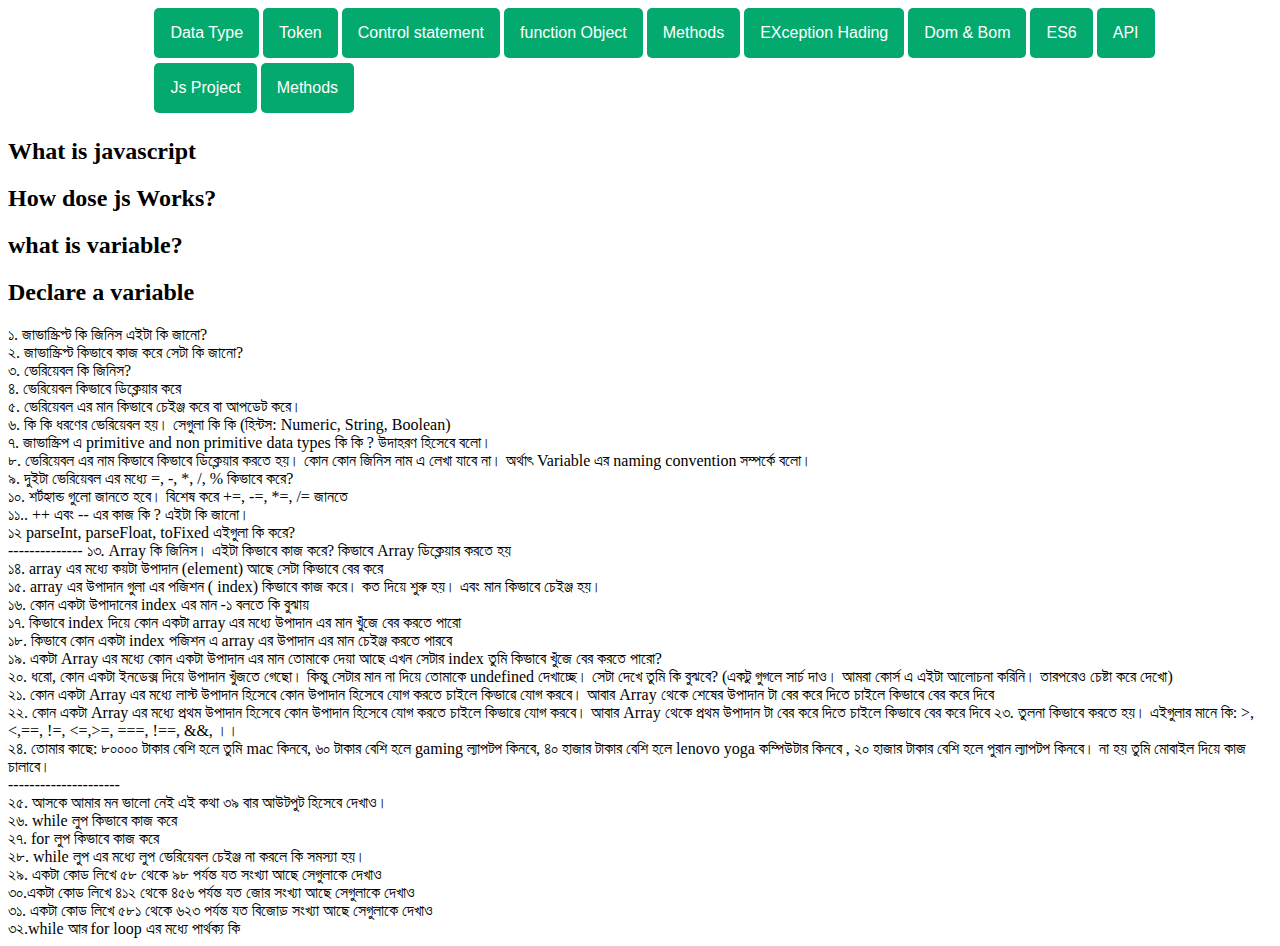
<file: index.html>
<!DOCTYPE html>
<html lang="en">

<head>
    <meta charset="UTF-8">
    <meta http-equiv="X-UA-Compatible" content="IE=edge">
    <meta name="viewport" content="width=device-width, initial-scale=1.0">
    <title>Javascript Learning</title>

    <style>
        menu {
            width: 80%;
            margin: auto;
        }

        .dropbtn {
            background-color: #04AA6D;
            color: white;
            padding: 16px;
            font-size: 16px;
            border: none;
            border-radius: 5px;
        }

        .dropdown {
            position: relative;
            display: inline-block;
            margin-bottom: 5px;
        }

        .dropdown-content {
            display: none;
            position: absolute;
            background-color: #f1f1f1;
            min-width: 160px;
            box-shadow: 0px 8px 16px 0px rgba(0, 0, 0, 0.2);
            z-index: 1;
        }

        .dropdown-content a {
            color: black;
            padding: 12px 16px;
            text-decoration: none;
            display: block;
        }

        .dropdown-content a:hover {
            background-color: #ddd;
        }

        .dropdown:hover .dropdown-content {
            display: block;
        }

        .dropdown:hover .dropbtn {
            background-color: #3e8e41;
        }
    </style>
</head>

<!-- <body onload="alert('Why are you coming to learn javascript?')"> -->

<body>
    <header>
        <menu>

            <div class="dropdown">
                <button class="dropbtn">Data Type</button>
                <div class="dropdown-content">
                    <a href="./dataytpe/dataytpe.html">Primitve Data type</a>
                    <a href="./dataytpe/dataytpe.html">Non-Primitve Data type</a>

                </div>
            </div>
            <div class="dropdown">
                <button class="dropbtn">Token</button>
                <div class="dropdown-content">
                    <a href="#">Link 1</a>
                    <a href="#">Link 2</a>
                    <a href="#">Link 3</a>
                </div>
            </div>

            <div class="dropdown">
                <button class="dropbtn">Control statement</button>
                <div class="dropdown-content">
                    <a href="#">Link 1</a>
                    <a href="#">Link 2</a>
                    <a href="#">Link 3</a>
                </div>
            </div>

            <div class="dropdown">
                <button class="dropbtn">function Object</button>
                <div class="dropdown-content">
                    <a href="#">Link 1</a>
                    <a href="#">Link 2</a>
                    <a href="#">Link 3</a>
                </div>
            </div>
            <div class="dropdown">
                <button class="dropbtn">Methods </button>
                <div class="dropdown-content">
                    <a href="#">Link 1</a>
                    <a href="#">Link 2</a>
                    <a href="#">Link 3</a>
                </div>
            </div>
            <div class="dropdown">
                <button class="dropbtn">EXception Hading </button>
                <div class="dropdown-content">
                    <a href="#">Link 1</a>
                    <a href="#">Link 2</a>
                    <a href="#">Link 3</a>
                </div>
            </div>
            <div class="dropdown">
                <button class="dropbtn"> Dom & Bom</button>
                <div class="dropdown-content">
                    <a href="#">Link 1</a>
                    <a href="#">Link 2</a>
                    <a href="#">Link 3</a>
                </div>
            </div>
            <div class="dropdown">
                <button class="dropbtn">ES6 </button>
                <div class="dropdown-content">
                    <a href="#">Link 1</a>
                    <a href="#">Link 2</a>
                    <a href="#">Link 3</a>
                </div>
            </div>
            <div class="dropdown">
                <button class="dropbtn">API </button>
                <div class="dropdown-content">
                    <a href="#">Link 1</a>
                    <a href="#">Link 2</a>
                    <a href="#">Link 3</a>
                </div>
            </div>
            <div class="dropdown">
                <button class="dropbtn">Js Project </button>
                <div class="dropdown-content">
                    <a href="#">Link 1</a>
                    <a href="#">Link 2</a>
                    <a href="#">Link 3</a>
                </div>
            </div>
            <div class="dropdown">
                <button class="dropbtn">Methods </button>
                <div class="dropdown-content">
                    <a href="#">Link 1</a>
                    <a href="#">Link 2</a>
                    <a href="#">Link 3</a>
                </div>
            </div>

        </menu>
    </header>


    <section>
        <div>
            <h2>What is javascript</h2>
        </div>
        <div>
            <h2> How dose js Works?</h2>
        </div>
        <div>
            <h2> what is variable?</h2>
        </div>
        <div>
            <h2> Declare a variable</h2>
        </div>
    </section>
    <section>
        <div>
            ১. জাভাস্ক্রিপ্ট কি জিনিস এইটা কি জানো?<br>

            ২. জাভাস্ক্রিপ্ট কিভাবে কাজ করে সেটা কি জানো?<br>

            ৩. ভেরিয়েবল কি জিনিস?<br>

            ৪. ভেরিয়েবল কিভাবে ডিক্লেয়ার করে <br>

            ৫. ভেরিয়েবল এর মান কিভাবে চেইঞ্জ করে বা আপডেট করে। <br>

            ৬. কি কি ধরণের ভেরিয়েবল হয়। সেগুলা কি কি (হিন্টস: Numeric, String, Boolean)<br>

            ৭. জাভাস্ক্রিপ এ primitive and non primitive data types কি কি ? উদাহরণ হিসেবে বলো। <br>

            ৮. ভেরিয়েবল এর নাম কিভাবে কিভাবে ডিক্লেয়ার করতে হয়। কোন কোন জিনিস নাম এ লেখা যাবে না। অর্থাৎ Variable এর
            naming convention সম্পর্কে বলো।<br>

            ৯. দুইটা ভেরিয়েবল এর মধ্যে =, -, *, /, % কিভাবে করে?<br>

            ১০. শর্টহ্যান্ড গুলো জানতে হবে। বিশেষ করে +=, -=, *=, /= জানতে <br>

            ১১.. ++ এবং -- এর কাজ কি ? এইটা কি জানো।<br>

            ১২ parseInt, parseFloat, toFixed এইগুলা কি করে?<br>

            --------------

            ১৩. Array কি জিনিস। এইটা কিভাবে কাজ করে? কিভাবে Array ডিক্লেয়ার করতে হয়<br>

            ১৪. array এর মধ্যে কয়টা উপাদান (element) আছে সেটা কিভাবে বের করে<br>

            ১৫. array এর উপাদান গুলা এর পজিশন ( index) কিভাবে কাজ করে। কত দিয়ে শুরু হয়। এবং মান কিভাবে চেইঞ্জ হয়।<br>

            ১৬. কোন একটা উপাদানের index এর মান -১ বলতে কি বুঝায়<br>

            ১৭. কিভাবে index দিয়ে কোন একটা array এর মধ্যে উপাদান এর মান খুঁজে বের করতে পারো<br>

            ১৮. কিভাবে কোন একটা index পজিশন এ array এর উপাদান এর মান চেইঞ্জ করতে পারবে<br>

            ১৯. একটা Array এর মধ্যে কোন একটা উপাদান এর মান তোমাকে দেয়া আছে এখন সেটার index তুমি কিভাবে খুঁজে বের করতে
            পারো?<br>

            ২০. ধরো, কোন একটা ইনডেক্স দিয়ে উপাদান খুঁজতে গেছো। কিন্তু সেটার মান না দিয়ে তোমাকে undefined দেখাচ্ছে। সেটা
            দেখে তুমি কি বুঝবে? (একটু গুগলে সার্চ দাও। আমরা কোর্স এ এইটা আলোচনা করিনি। তারপরেও চেষ্টা করে দেখো)<br>

            ২১. কোন একটা Array এর মধ্যে লাস্ট উপাদান হিসেবে কোন উপাদান হিসেবে যোগ করতে চাইলে কিভাৱে যোগ করবে। আবার Array
            থেকে শেষের উপাদান টা বের করে দিতে চাইলে কিভাবে বের করে দিবে<br>

            ২২. কোন একটা Array এর মধ্যে প্রথম উপাদান হিসেবে কোন উপাদান হিসেবে যোগ করতে চাইলে কিভাৱে যোগ করবে। আবার Array
            থেকে প্রথম উপাদান টা বের করে দিতে চাইলে কিভাবে বের করে দিবে

            ২৩. তুলনা কিভাবে করতে হয়। এইগুলার মানে কি: >, <,==, !=, <=,>=, ===, !==, &&, ।।<br>

                ২৪. তোমার কাছে: ৮০০০০ টাকার বেশি হলে তুমি mac কিনবে, ৬০ টাকার বেশি হলে gaming ল্যাপটপ কিনবে, ৪০ হাজার
                টাকার বেশি হলে lenovo yoga কম্পিউটার কিনবে , ২০ হাজার টাকার বেশি হলে পুরান ল্যাপটপ কিনবে। না হয় তুমি
                মোবাইল দিয়ে কাজ চালাবে।<br>



                ---------------------<br>

                ২৫. আসকে আমার মন ভালো নেই এই কথা ৩৯ বার আউটপুট হিসেবে দেখাও।<br>

                ২৬. while লুপ কিভাবে কাজ করে<br>

                ২৭. for লুপ কিভাবে কাজ করে<br>

                ২৮. while লুপ এর মধ্যে লুপ ভেরিয়েবল চেইঞ্জ না করলে কি সমস্যা হয়।<br>

                ২৯. একটা কোড লিখে ৫৮ থেকে ৯৮ পর্যন্ত যত সংখ্যা আছে সেগুলাকে দেখাও<br>

                ৩০.একটা কোড লিখে ৪১২ থেকে ৪৫৬ পর্যন্ত যত জোর সংখ্যা আছে সেগুলাকে দেখাও<br>

                ৩১. একটা কোড লিখে ৫৮১ থেকে ৬২৩ পর্যন্ত যত বিজোড় সংখ্যা আছে সেগুলাকে দেখাও<br>

                ৩২.while আর for loop এর মধ্যে পার্থক্য কি<br>


        </div>
    </section>

    

</body>

</html>
</file>
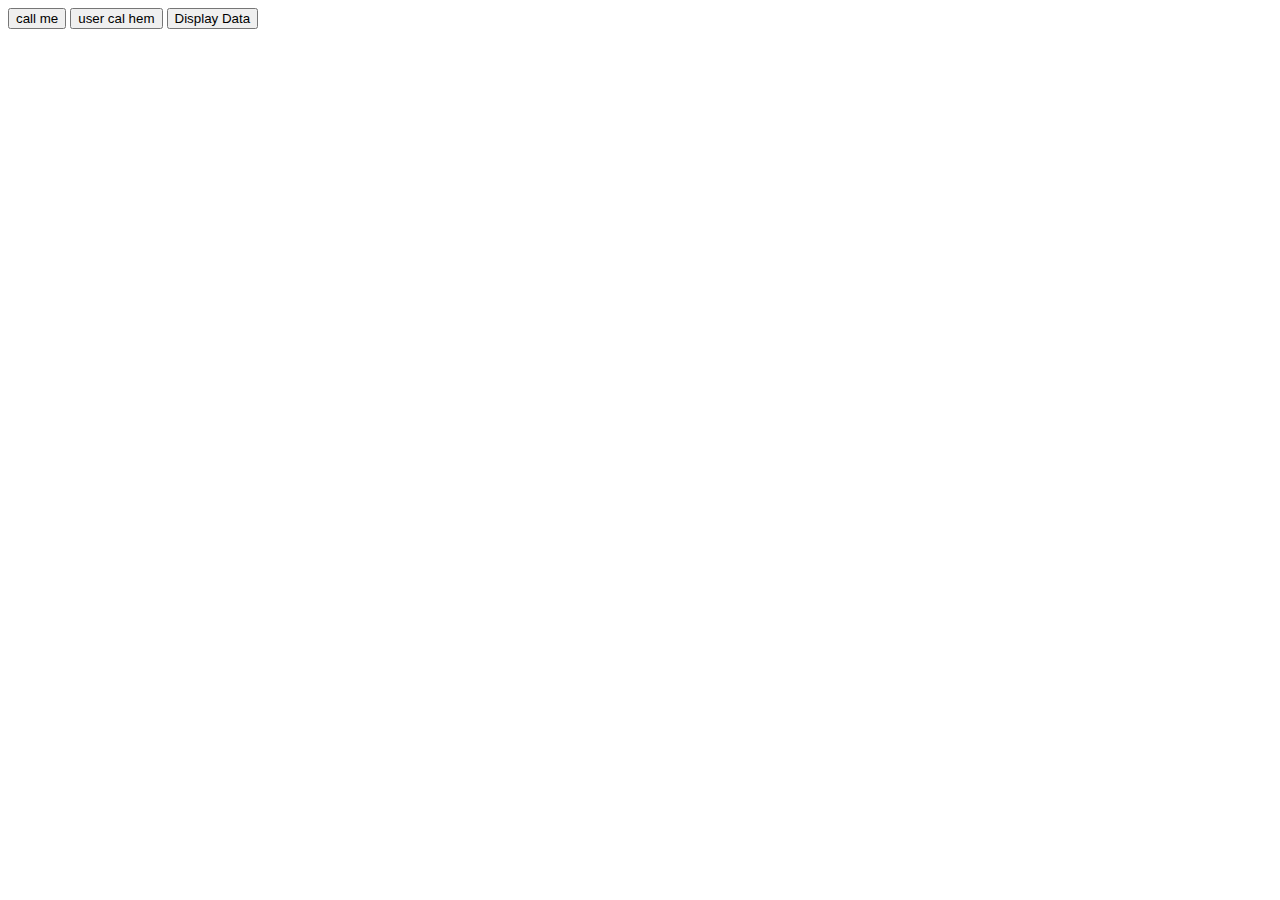
<file: API/index.html>
<!DOCTYPE html>
<html lang="en">
<head>
    <meta charset="UTF-8">
    <meta name="viewport" content="width=device-width, initial-scale=1.0">
    <title>Document</title>
</head>
<body>
    <button onclick="callApi()">call me </button>
    <button onclick="UserLode()">user cal hem </button>
    <button onclick="">Display Data</button>
    <div>
        <ul id="userList" style="">

        </ul>
    </div>
    <script src="./js/fetch.js"></script>
    <script src="./js/api.js"></script>
</body>
</html>
</file>
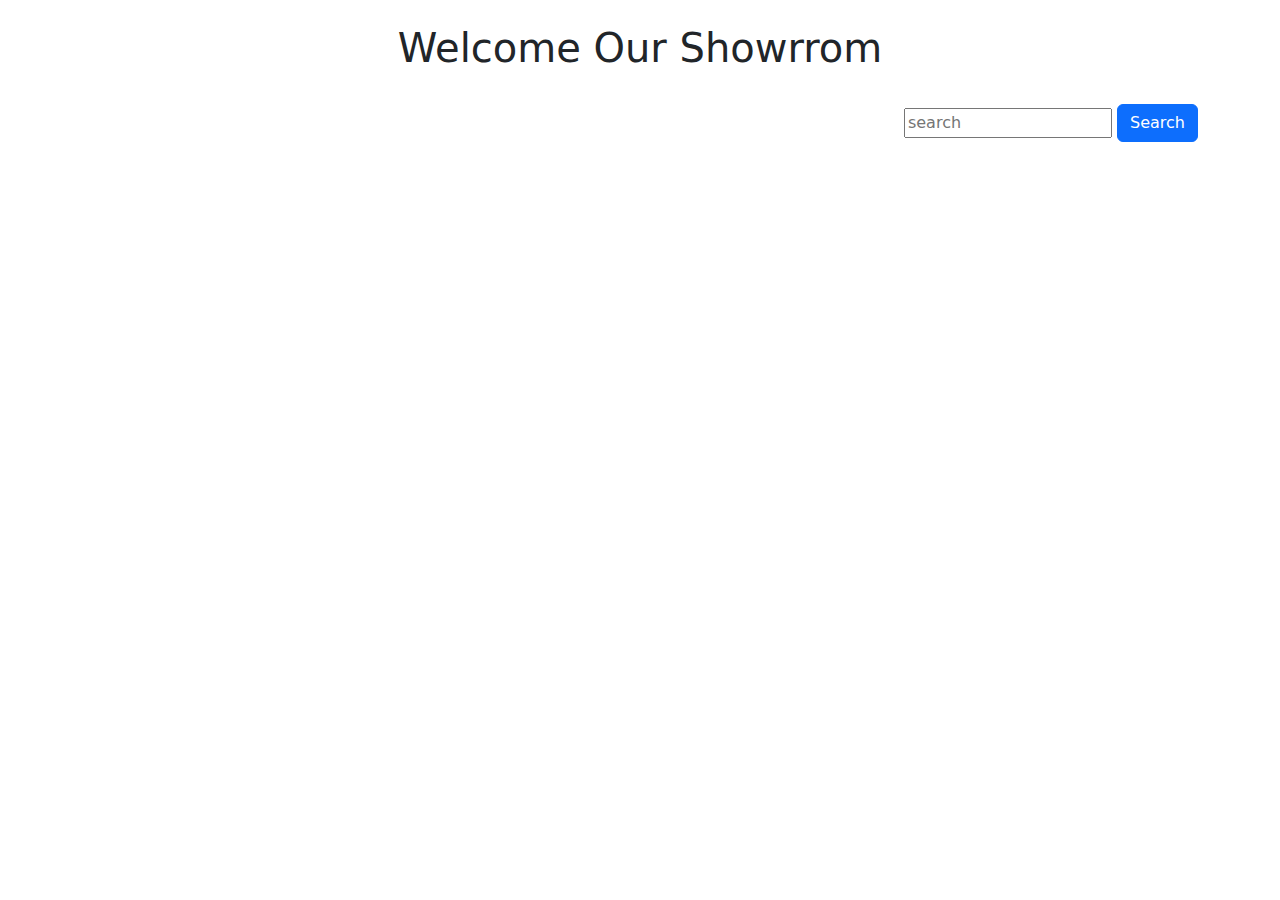
<file: phoneHenter/index.html>
<!DOCTYPE html>
<html lang="en">

<head>
    <meta charset="UTF-8" />
    <meta name="viewport" content="width=device-width, initial-scale=1.0" />
    <title>Phone hanter</title>
    <link rel="stylesheet" href="	https://cdn.jsdelivr.net/npm/bootstrap@5.3.2/dist/css/bootstrap.min.css">

</head>

<body>
    <header class="p-4 justify-content-center align-items-center text-center">
        <h1>Welcome Our Showrrom</h1>
    </header>
    <main>
        <section>
            <div class="mx-auto text-end container">
                <input id="search-fild" type="text" placeholder="search">
                <button id="search-btn" class="btn btn-primary">Search</button>
            </div>
        </section>
        <section class="container mt-5">




            <div id="phone-container" class="row row-cols-1 row-cols-md-3 g-4">
                <!-- <div class="col">
                      <div class="card h-100">
                        <img src="..." class="card-img-top" alt="...">
                        <div class="card-body">
                          <h5 class="card-title">Card title</h5>
                          <p class="card-text">This is a wider card with supporting text below as a natural lead-in to additional content. This content is a little bit longer.</p>
                        </div>
                        <div class="card-footer">
                          <small class="text-body-secondary">Last updated 3 mins ago</small>
                        </div>
                      </div>
                    </div> -->

            </div>
            <!-- loder -->
            <div id="loader" style="height: 400px;" class="d-flex d-none justify-content-center align-items-center">
                <div class="spinner-border text-warning" role="status">
                  <span class="visually-hidden">Loading...</span>
                </div>
              </div>


            <div  class="mt-4 mx-auto text-center">
                <p id="no-phone" class="text-warning d-none">No Phone Found. Please Try agine</p>

                <button class="mx-auto d-none" id="showItem">Show All Item</button>
            </div>
        </section>





  
  <!-- Modal -->
  <div class="modal fade" id="staticBackdrop" data-bs-backdrop="static" data-bs-keyboard="false" tabindex="-1" aria-labelledby="staticBackdropLabel" aria-hidden="true">
   
    <div class="modal-dialog">
      <div class="modal-content">
        <div class="modal-header">
          <h1 class="modal-title fs-5" id="staticBackdropLabel">Modal title</h1>
          <button type="button" class="btn-close" data-bs-dismiss="modal" aria-label="Close"></button>
        </div>
        <div id="modal-body" class="modal-body">
        
        </div>
        <div class="modal-footer">
          <!-- <button type="button" class="btn btn-secondary" data-bs-dismiss="modal">Close</button> -->
          <button type="button" class="btn btn-primary">Order Now</button>
        </div>
      </div>
    </div>
    
  </div>




    </main>



    <script src="./phone.js"></script>
    <script src="https://cdn.jsdelivr.net/npm/bootstrap@5.3.2/dist/js/bootstrap.bundle.min.js"></script>
</body>

</html>
</file>
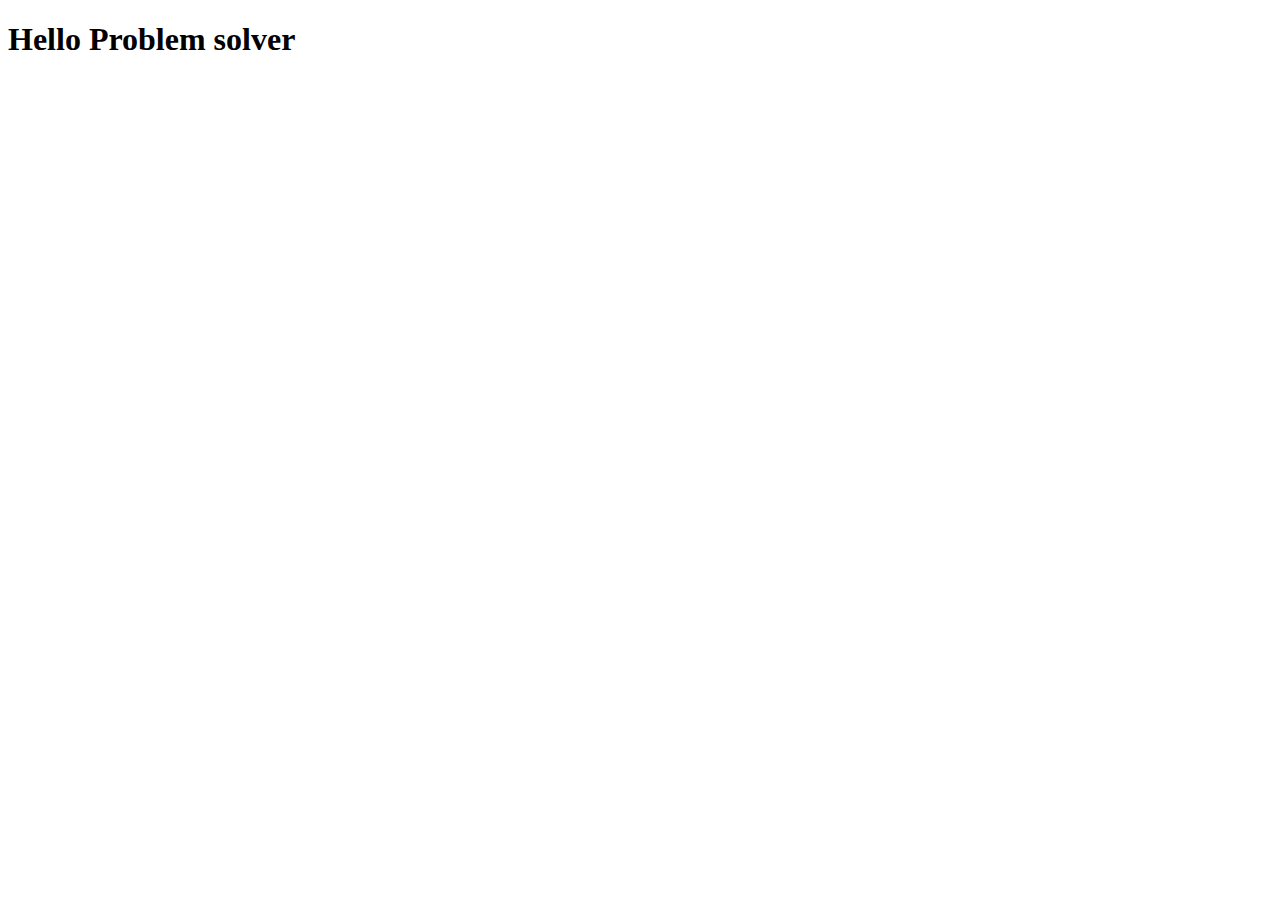
<file: problem/index.html>
<!DOCTYPE html>
<html lang="en">

<head>
    <meta charset="UTF-8">
    <meta name="viewport" content="width=device-width, initial-scale=1.0">
    <title>Problem Solving</title>
</head>

<body>
    <h1>Hello Problem solver</h1>
    <script src="./fristProblem.js"></script>

</body>

</html>
</file>
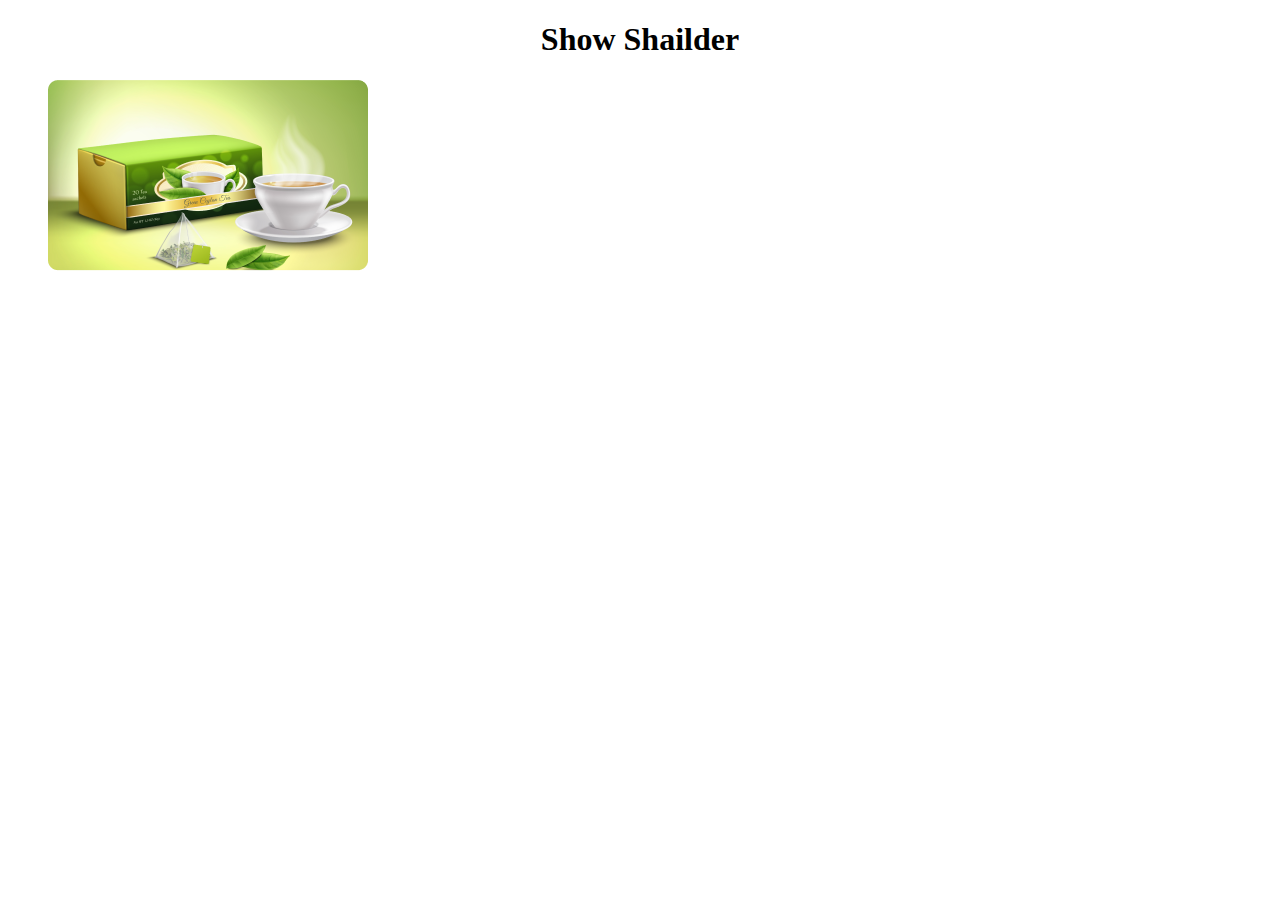
<file: slider/index.html>
<!DOCTYPE html>
<html lang="en">
<head>
    <meta charset="UTF-8">
    <meta name="viewport" content="width=device-width, initial-scale=1.0">
    <title>Creat Slider</title>
</head>
<body>
<header style="text-align: center;">
    <h1>Show Shailder</h1>
</header>
<main style="text-align: center;">
    <div style="width: 400px;">
        <img id="sliderImg" src="./images/pic1.png" alt="">
    </div>
</main>
    <script src="./js/script.js"></script>
</body>
</html>
</file>
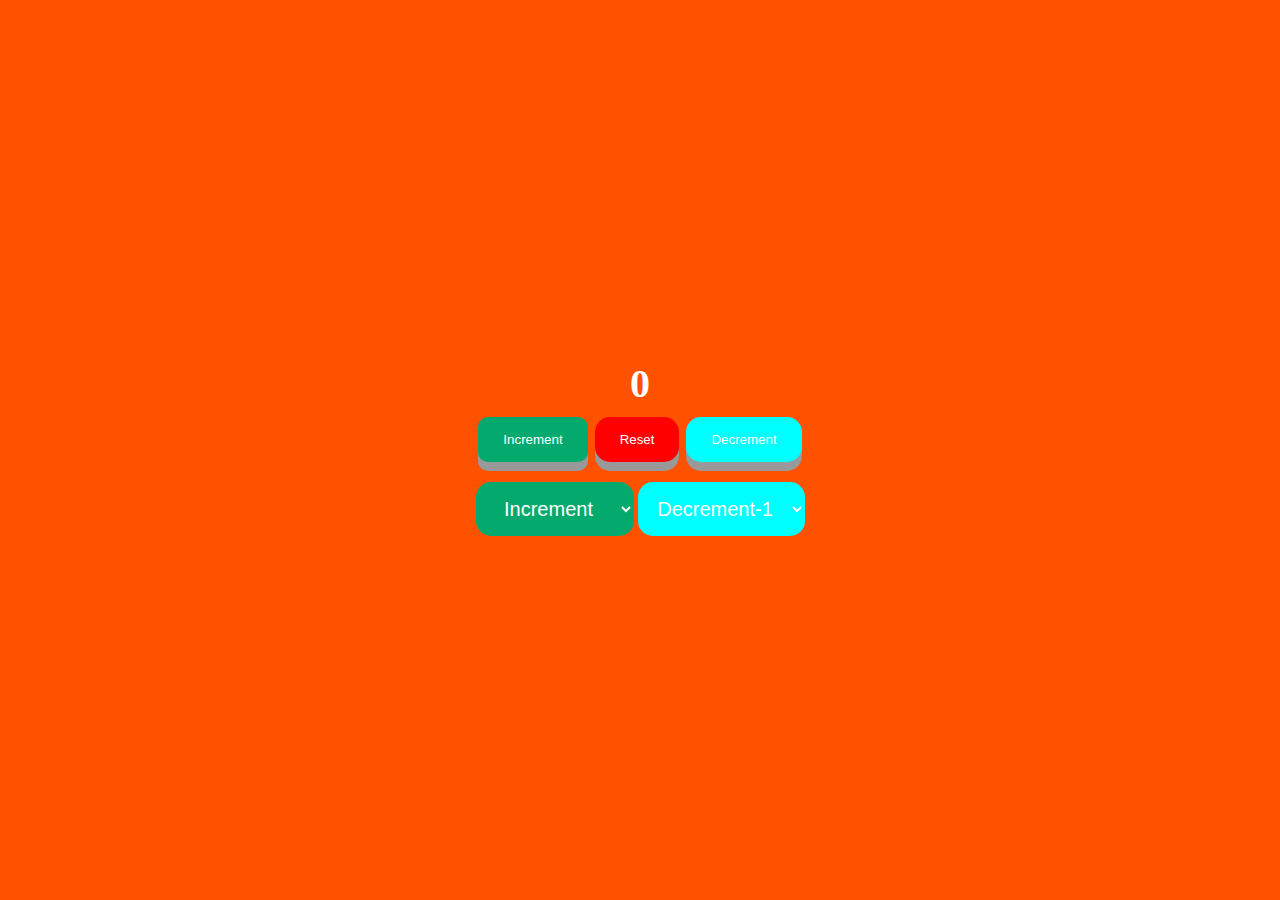
<file: project/counter/index.html>
<!DOCTYPE html>
<html lang="en">

<head>
    <meta charset="UTF-8">
    <meta name="viewport" content="width=device-width, initial-scale=1.0">
    <link rel="stylesheet" href="style.css">
    <title>Counter this Number</title>
</head>
<body>
    <div id="container">
        <div id="card">
            <h1 id="counter">0</h1>
            <div id="button-body">
                <button id="increment">Increment </button>
                <button id="reset">Reset</button>
                <button id="decrement">Decrement</button>
            </div>
            <div id="select-body">
                <select name="cars" id="select-one">
                    <option value="1">Increment</option>
                    <option value="2">Increment-2</option>
                    <option value="3">Increment-3</option>
                    <option value="4">Increment-4 </option>
                    <option value="5">Increment-5 </option>
                    <option value="6">Increment-6</option>
                    <option value="7">Increment-7</option>
                    <option value="8">Increment-8</option>
                    <option value="9">Increment-9</option>
                    <option value="10">Increment-10</option>
                </select>
                <select name="cars" id="select-tow">
                    <option value="1">Decrement-1</option>
                    <option value="2">Decrement-2</option>
                    <option value="3">Decrement-3</option>
                    <option value="4">Decrement-4</option>
                    <option value="5">Decrement-5</option>
                    <option value="6">Decrement-6</option>
                    <option value="7">Decrement-7</option>
                    <option value="8">Decrement-8</option>
                    <option value="9">Decrement-9</option>
                    <option value="10">Decrement-10</option>
                </select>
            </div>
        </div>
    </div>
    <script src="./script.js"></script>
</body>

</html>
</file>
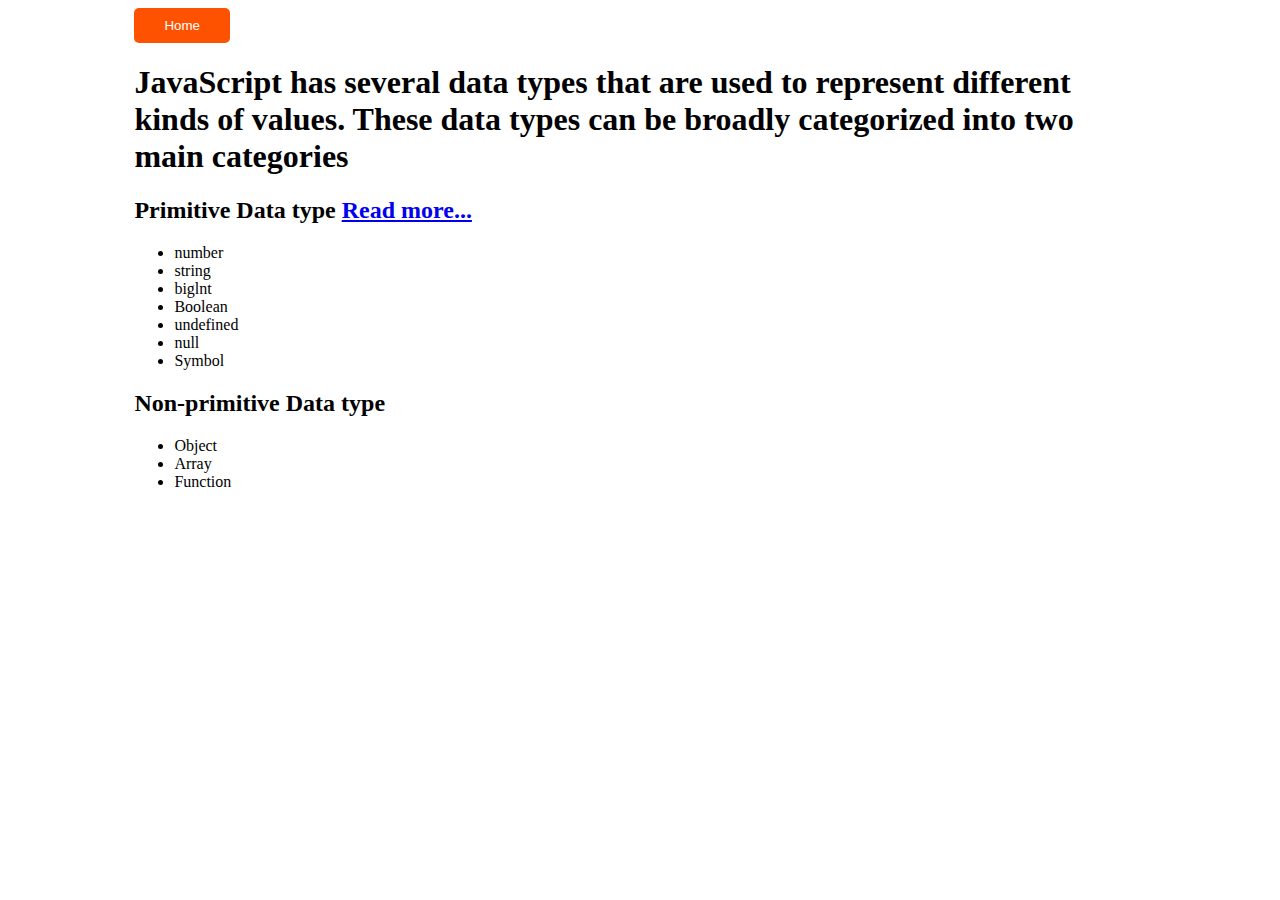
<file: dataytpe/dataytpe.html>
<!DOCTYPE html>
<html lang="en">

<head>
    <meta charset="UTF-8">
    <meta name="viewport" content="width=device-width, initial-scale=1.0">
    <title>Data type</title>
</head>

<body>
    <nav style="width: 80%; margin: auto;">
        <a style="" href="../index.html" ><button
                style="background: #ff5200; border: none; border-radius: 5px; padding: 10px 30px; color: white; cursor: pointer;">Home</button></a>
    </nav>
    <div style="width: 80%; margin: auto;">
        <h1>JavaScript has several data types that are used to represent different kinds of values. These data types can
            be broadly categorized into two main categories</h1>
        <div>
            <h2>Primitive Data type <a href="https://developer.mozilla.org/en-US/docs/Glossary/Primitive" target="_blank">Read
                    more...</a></h2>
            <ul>
                <li>number</li>
                <li>string</li>
                <li>biglnt</li>
                <li>Boolean</li>
                <li>undefined</li>
                <li>null</li>
                <li>Symbol</li>


            </ul>
        </div>
        <div>
            <h2>Non-primitive Data type </h2>
            <ul>
                <li>Object</li>
                <li>Array</li>
                <li>Function</li>


            </ul>
        </div>
    </div>

</body>

</html>
</file>
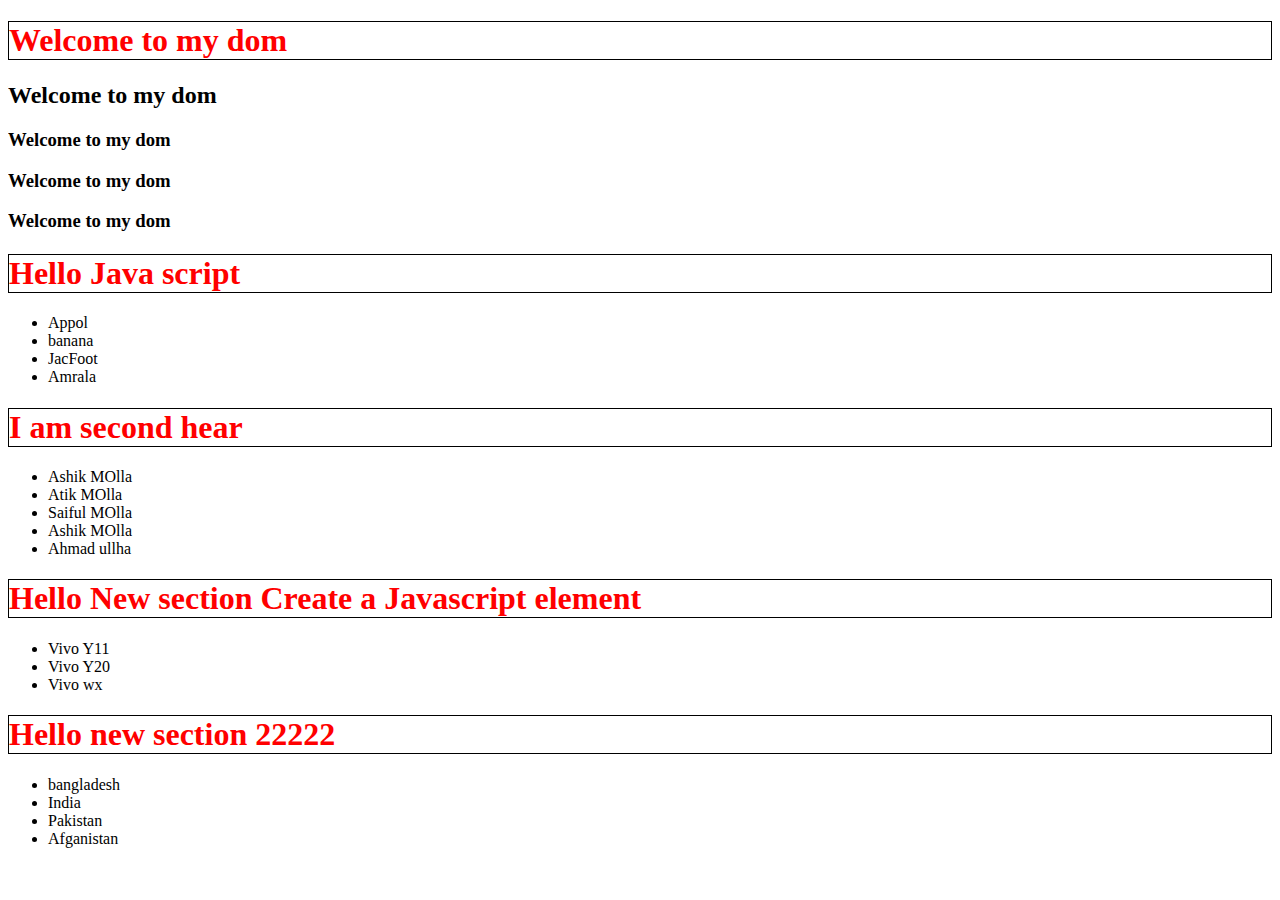
<file: DOM/dom.html>
<!DOCTYPE html>
<html lang="en">

<head>
    <meta charset="UTF-8">
    <meta name="viewport" content="width=device-width, initial-scale=1.0">
    <title>D~O~M</title>
</head>

<body>
    <header>
        <section>
            <h1>Welcome to my dom</h1>
            <h2 id="firstId">Welcome to my dom</h2>
            <h3 class="balck_bg">Welcome to my dom</h3>
            <h3 id="id1">Welcome to my dom</h3>
            <h3 class="class1">Welcome to my dom</h3>
        </section>
    </header>
    <main id="main-container">
        <section>
            <h1>Hello Java script</h1>
            <ul>
                <li> Appol</li>
                <li> banana </li>
                <li> JacFoot</li>
                <li>Amrala</li>
            </ul>
        </section>
  <!-- append section  -->
        <section>
            <h1>I am second hear</h1>
            <ul id="namePerant">
                <li>Ashik MOlla</li>
                <li>Atik MOlla</li>
                <li>Saiful MOlla</li>
                <li>Ashik MOlla</li>
                <li>Ahmad ullha</li>
            </ul>

        </section>
    </main>
    <script>

    </script>
    <script src="./append.js"></script>
    <script src="./dom.js"></script>
</body>

</html>
</file>
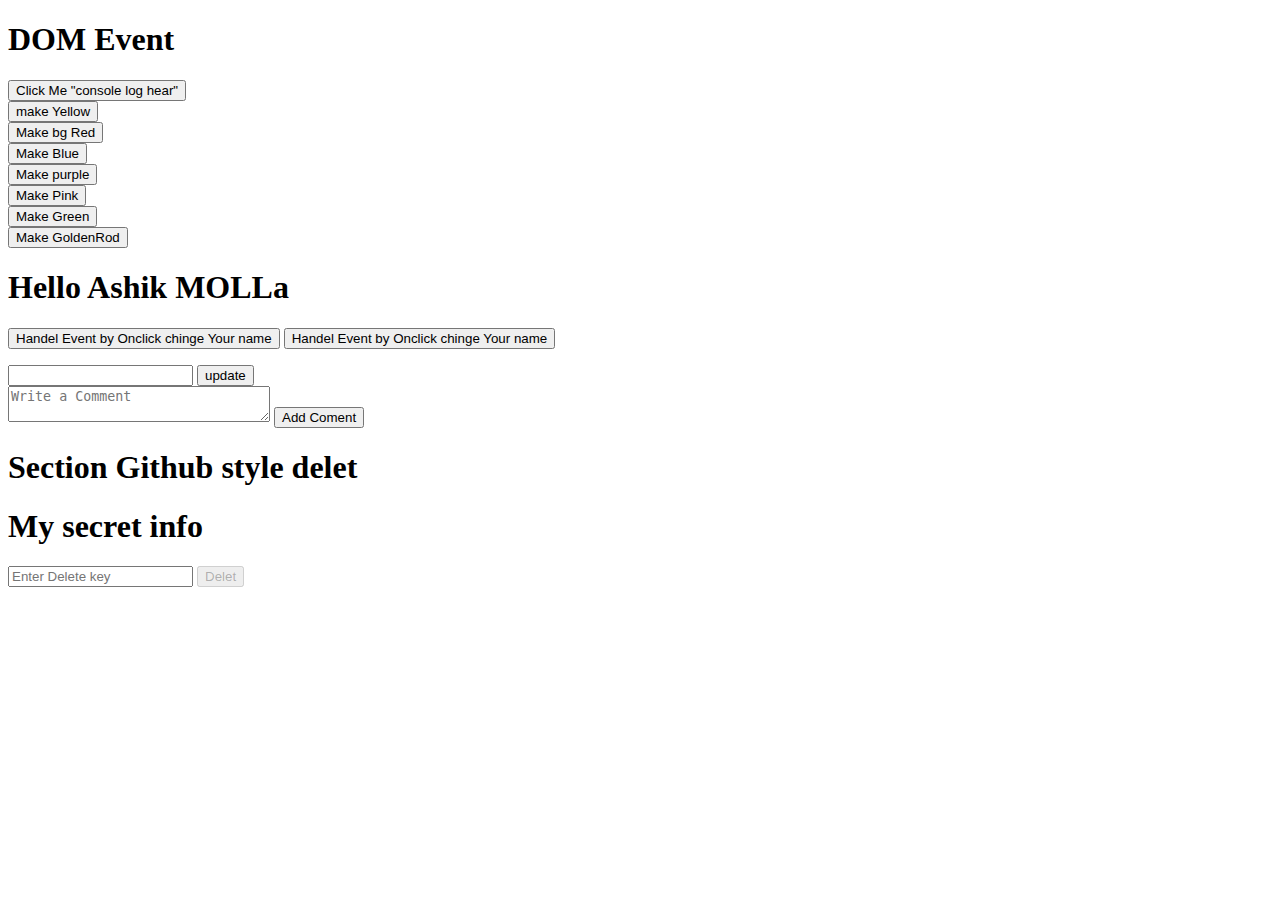
<file: DOM/domEvent.html>
<!DOCTYPE html>
<html lang="en">

<head>
    <meta charset="UTF-8">
    <meta name="viewport" content="width=device-width, initial-scale=1.0">
    <title>JS DOM Event</title>
</head>

<body>
    <header>
        <h1 title="no click">DOM Event</h1>
    </header>
    <main>
        <section>

            <button onclick="console.log('Hello btn')">Click Me "console log hear" </button>
            <br>
            <button onclick="document.body.style.backgroundColor='yellow'">make Yellow</button>

            <br>
            <button onclick="makeRed()">Make bg Red</button>
            <br>
            <button id="makeBlue">Make Blue</button>
            <br>
            <button id="makePurple">Make purple</button>
            <br>
            <button id="makePink">Make Pink</button>
            <br>
            <button id="makeGreen">Make Green</button>
            <br>
            <button id="makeGoldenRod">Make GoldenRod</button>

        </section>

        <!-- ------------------
second  section
------------------- -->
        <section>
            <h1 id="handelStatusChange">Hello Ashik MOLLa</h1>
            <button onclick="hankelOnclick()">Handel Event by Onclick chinge Your name</button>
            <button id="eventListener">Handel Event by Onclick chinge Your name</button>

        </section>

        <!-- ------------------
         tree  section
------------------- -->
        <section>

            <p id="inpu-text-display"></p>

            <input id="input-value" type="text">
            <button id="update-btn">update</button>

        </section>
        <!----------------
             for  section add a coment
              ---------------->
        <section id="">
            <div id="comment-container">
                <!-- add user comment -->
            </div>
            <div>
                <textarea name="" id="new-comment" cols="30" rows="2" placeholder="Write a Comment"></textarea>
                <button id="addComent">Add Coment</button>
            </div>
        </section>


        <!----------------
             five  section add a coment
              ---------------->
        <section id="">
            <h1>Section Github style delet</h1>
            <div>
                <h1 id="secret-info">My secret info</h1>
                <input id="delet-confirm" type="text" placeholder="Enter Delete key">
                <button id="delet-btn" disabled>Delet</button>
            </div>
        </section>


    </main>
    <script src="domEvent.js"></script>
    <script>





    </script>
</body>

</html>
</file>
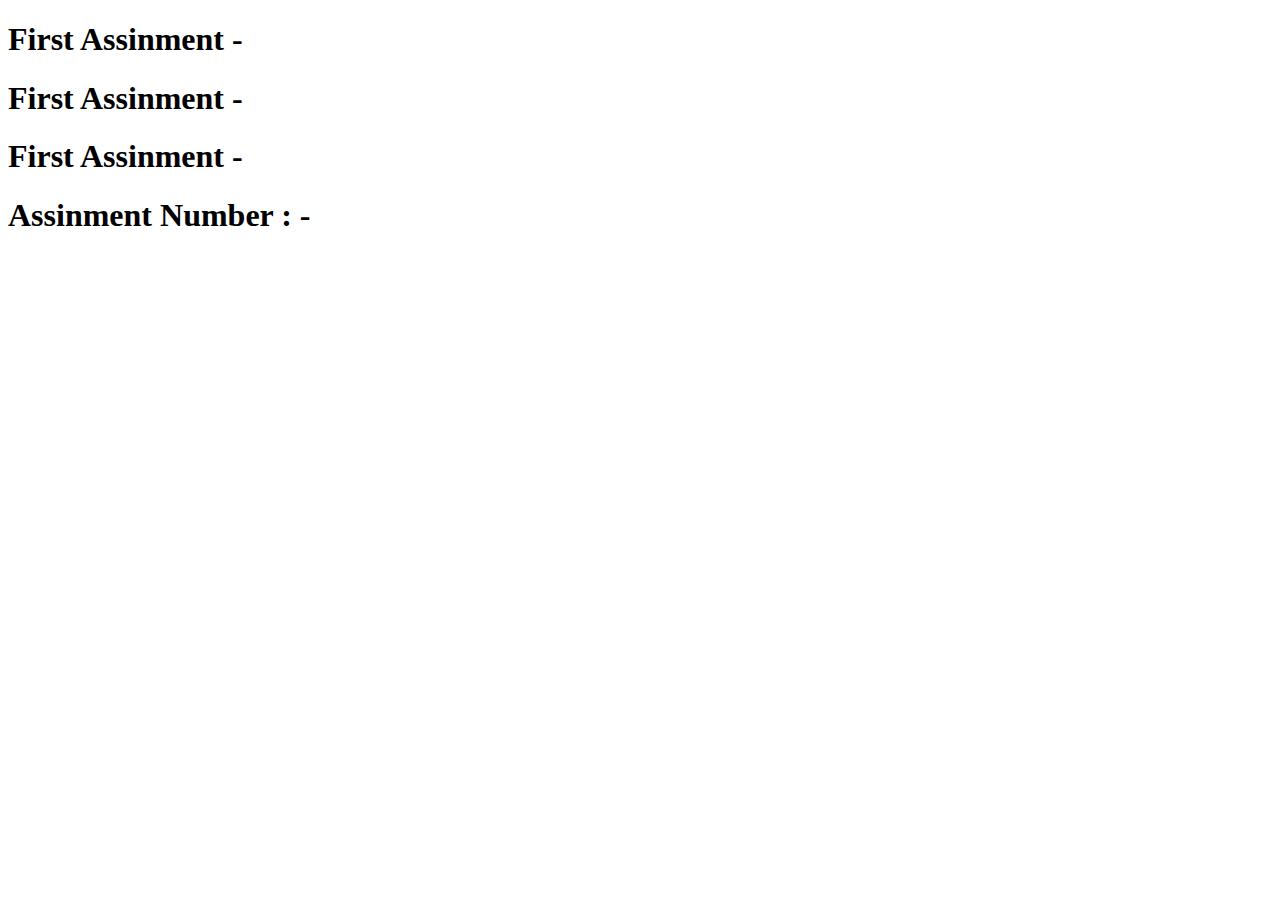
<file: function-object/function.html>
<!DOCTYPE html>
<html lang="en">
<head>
    <meta charset="UTF-8">
    <meta name="viewport" content="width=device-width, initial-scale=1.0">
    <title>Function</title>

</head>
<body>
    <div>
        <h1>First Assinment - <span id="firstassiment"></span></h1>
        <h1>First Assinment - <span id="secondassiment"></span></h1>
        <h1>First Assinment - <span id="thardassiment"></span></h1>
        <h1>Assinment Number : - <span id="avarag-numver"></span></h1>
    </div>
    
    <!-- <script src="./return-function.js"></script> -->
</body>
</html>
</file>
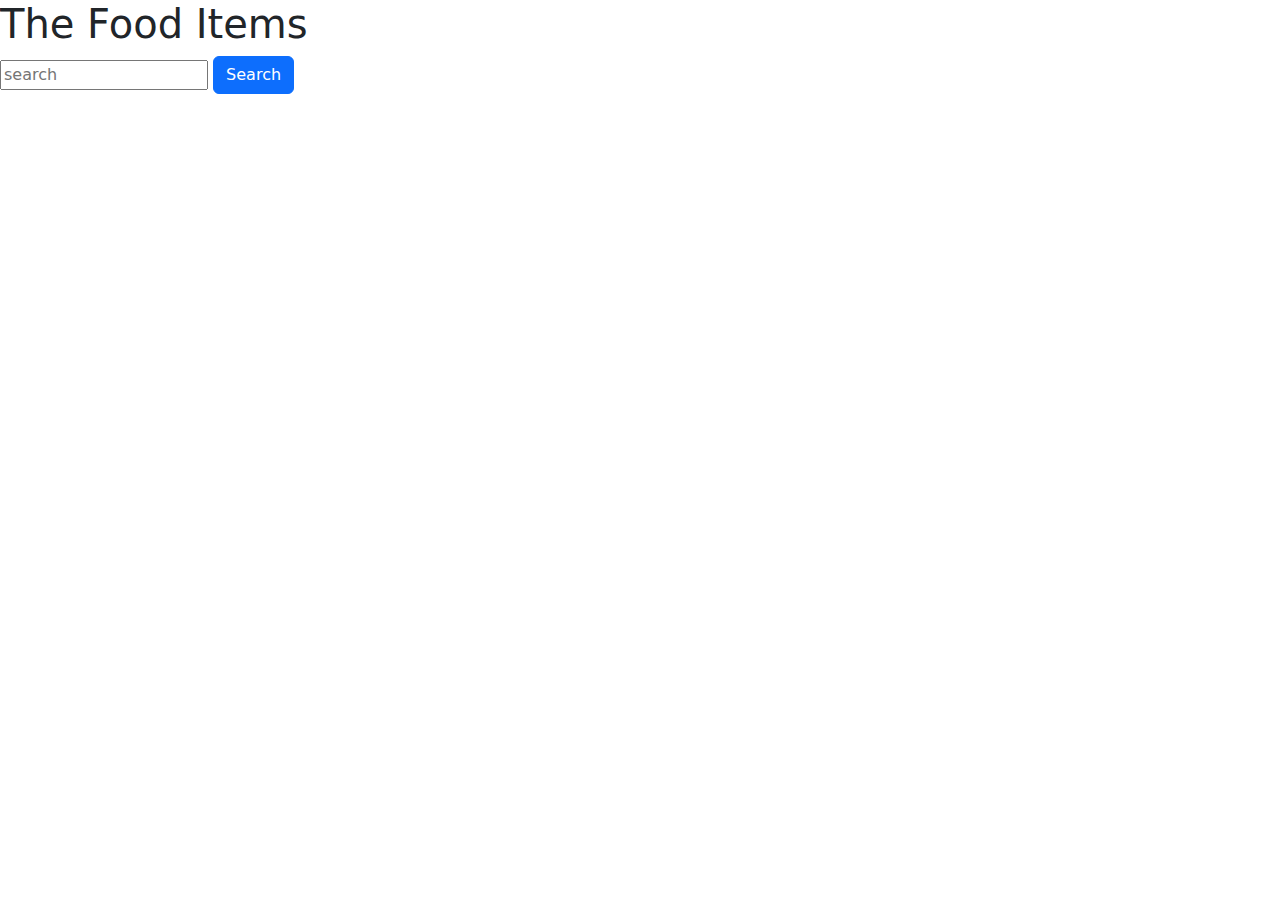
<file: API/mealDb/mealDb.html>
<!DOCTYPE html>
<html lang="en">

<head>
    <meta charset="UTF-8">
    <meta name="viewport" content="width=device-width, initial-scale=1.0">
    <title>Meal DB</title>
    <link rel="stylesheet" href="	https://cdn.jsdelivr.net/npm/bootstrap@5.3.2/dist/css/bootstrap.min.css">
 <style>
    .modal-body img{
        width: 90%;
    }
 </style>
</head>

<body>
    <header>
        <h1> The Food Items </h1>
    </header>
    <!-- search container -->
    <section>
        <div>
            <input id="search-fild" type="text" placeholder="search">
            <button id="search-btn" class="btn btn-primary">Search</button>
        </div>
    </section>
    <section>
        <div id="meals-container" class="row row-cols-1 row-cols-md-3 row-cols-lg-4 g-4">

            <!-- <div class="col">
                <div class="card">
                    <img src="..." class="card-img-top" alt="...">
                    <div class="card-body">
                        <h5 class="card-title">Card title</h5>
                        <p class="card-text">This is a longer card with supporting text below as a natural lead-in to
                            additional content. This content is a little bit longer.</p>
                    </div>
                </div>
            </div> -->
        </div>




        
        <!-- Modal -->
        <div class="modal fade" id="mealsModal" tabindex="-1" aria-labelledby="mealsModalLabel" aria-hidden="true">
            <div class="modal-dialog modal-dialog-centered">                <div class="modal-content">
                    <div class="modal-header">
                        <h1 class="modal-title fs-5" id="mealsModalLabel">Modal title</h1>
                        <button type="button" class="btn-close" data-bs-dismiss="modal" aria-label="Close"></button>
                    </div>
                    <div id="mealsModalBody" class="modal-body">
                      
                    </div>
                    <div class="modal-footer">
                        <!-- <button type="button" class="btn btn-secondary" data-bs-dismiss="modal">Close</button> -->
                        <button type="button" class="btn btn-primary">Save changes</button>
                    </div>
                </div>
            </div>
        </div>
    </section>
 

    <script src="https://cdn.jsdelivr.net/npm/bootstrap@5.3.2/dist/js/bootstrap.bundle.min.js"></script>
    <script src="./mealDb.js"></script>
</body>

</html>
</file>
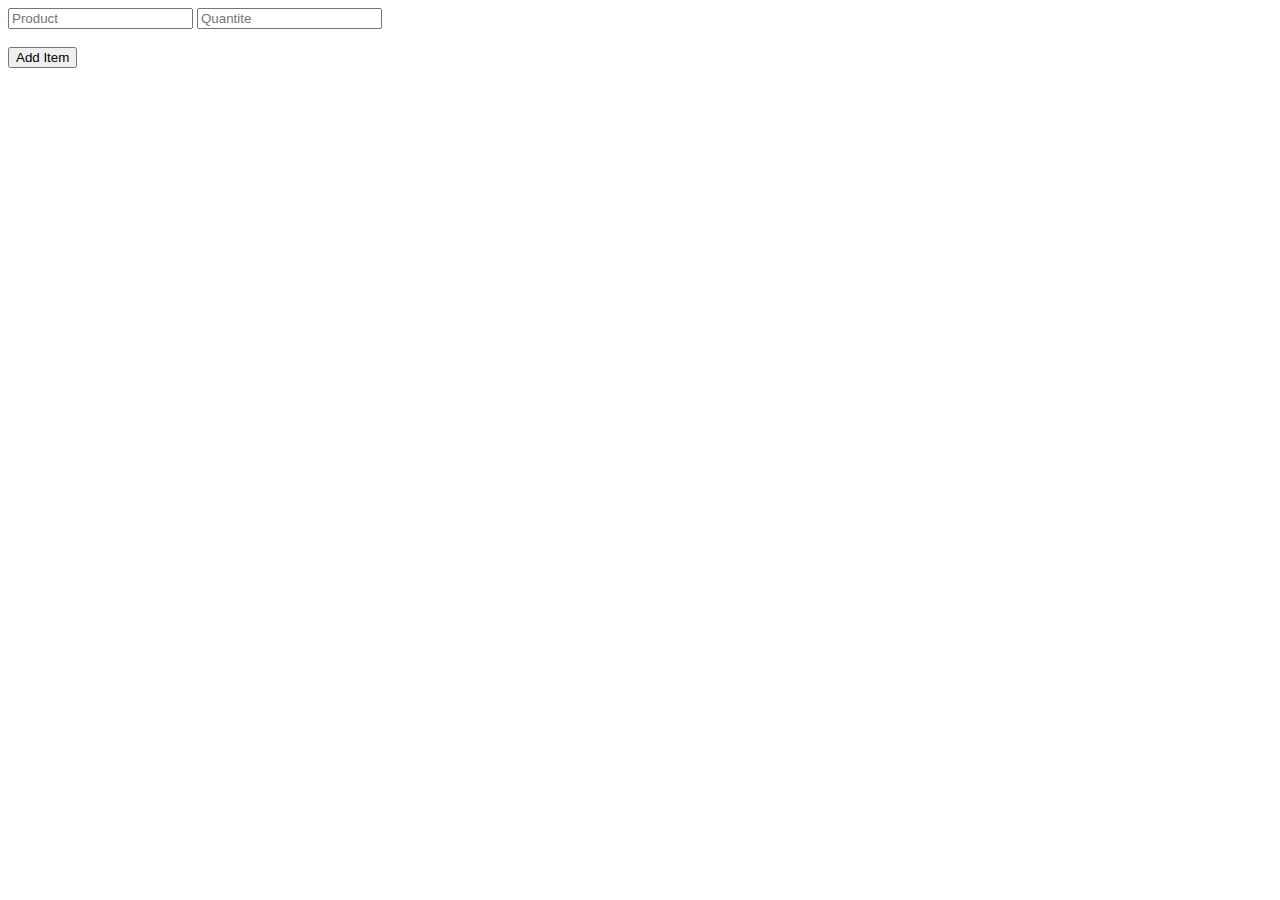
<file: localStorag/shoping-card.js/cart.html>
<!DOCTYPE html>
<html lang="en">

<head>
    <meta charset="UTF-8">
    <meta name="viewport" content="width=device-width, initial-scale=1.0">
    <title>Simplo shoppin cart list item add in locaal storag</title>
</head>

<body>
    <div>
        <input id="product-fild" type="text" placeholder="Product">
        <input id="quantit-fild" type="text" placeholder="Quantite">
        <br>
        <br>
        <button onclick="addItemUI()">Add Item</button>
    </div>
    <div>
        <ul id="showItem">
            <span id="productLength"></span>

        </ul>
    </div>



    <script src="cart.js"></script>
</body>

</html>
</file>
<file: project/counter/style.css>
* {
    margin: 0;
    padding: 0;
    box-sizing: border-box;
}
body {
    background: #ff5200;
    animation: ashik 5s infinite;
}
@keyframes ashik {
    from {
        background-color: rgb(43, 90, 49);
    }

    to {
        background-color: rgb(119, 119, 242);
    }
}
html,
body {
    height: 100%;
}
#container {
    display: flex;
    align-items: center;
    justify-content: center;
    height: 100%;
}
#card {

    background-color: #ff5200;
    padding: 35px;
    box-shadow: 4px 8px white 6px 20px white;
    text-align: center;
    border-radius: 10px;
    height: 250px;
}
#counter {
    font-size: 40px;
    color: white;
    margin-bottom: 10px;
}
#button-body button {
    box-shadow: 0 12px 16px 0 rgba(0, 0, 0, 0.24), 0 17px 50px 0 rgba(0, 0, 0, 0.19); 
}
#button-body #increment {
    padding: 15px 25px;
    cursor: pointer;
    outline: none;
    color: #fff;
    background-color: #04AA6D;
    border: none;
    border-radius: 10px;
    box-shadow: 0 9px #999;
    height: 45px
}
#button-body #increment:hover {
    box-shadow: 0 2px #999;
    height: 50px;
}
#button-body #reset {
    padding: 15px 25px;
    text-align: center;
    cursor: pointer;
    outline: none;
    color: #fff;
    background-color: red;
    border: none;
    border-radius: 15px;
    box-shadow: 0 9px #999;
    height: 45px;
    margin-left: 3px;
    margin-right: 3px;
}
#button-body #reset:hover {
    box-shadow: 0 2px #999;
    height: 50px
}
#button-body #decrement {
    padding: 15px 25px;
    text-align: center;
    cursor: pointer;
    outline: none;
    color: #fff;
    background-color: aqua;
    border: none;
    border-radius: 15px;
    box-shadow: 0 9px #999;
    height: 45px;
}
#button-body #decrement:hover {
    box-shadow: 0 2px #999;
    height: 50px;
}
#select-body{

    margin-top:20px ;
}
#select-one{
    padding: 15px 10px;
    font-size: 20px;
    text-align: center;
    cursor: pointer;
    outline: none;
    color: #fff;
    background-color: #04AA6D;
    border: none;
    border-radius: 15px;
   
}
#select-tow{
    padding: 15px 10px;
    font-size: 20px;
    text-align: center;
    cursor: pointer;
    outline: none;
    color: #fff;
    background-color: aqua;
    border: none;
    border-radius: 15px;
   
}
</file>
